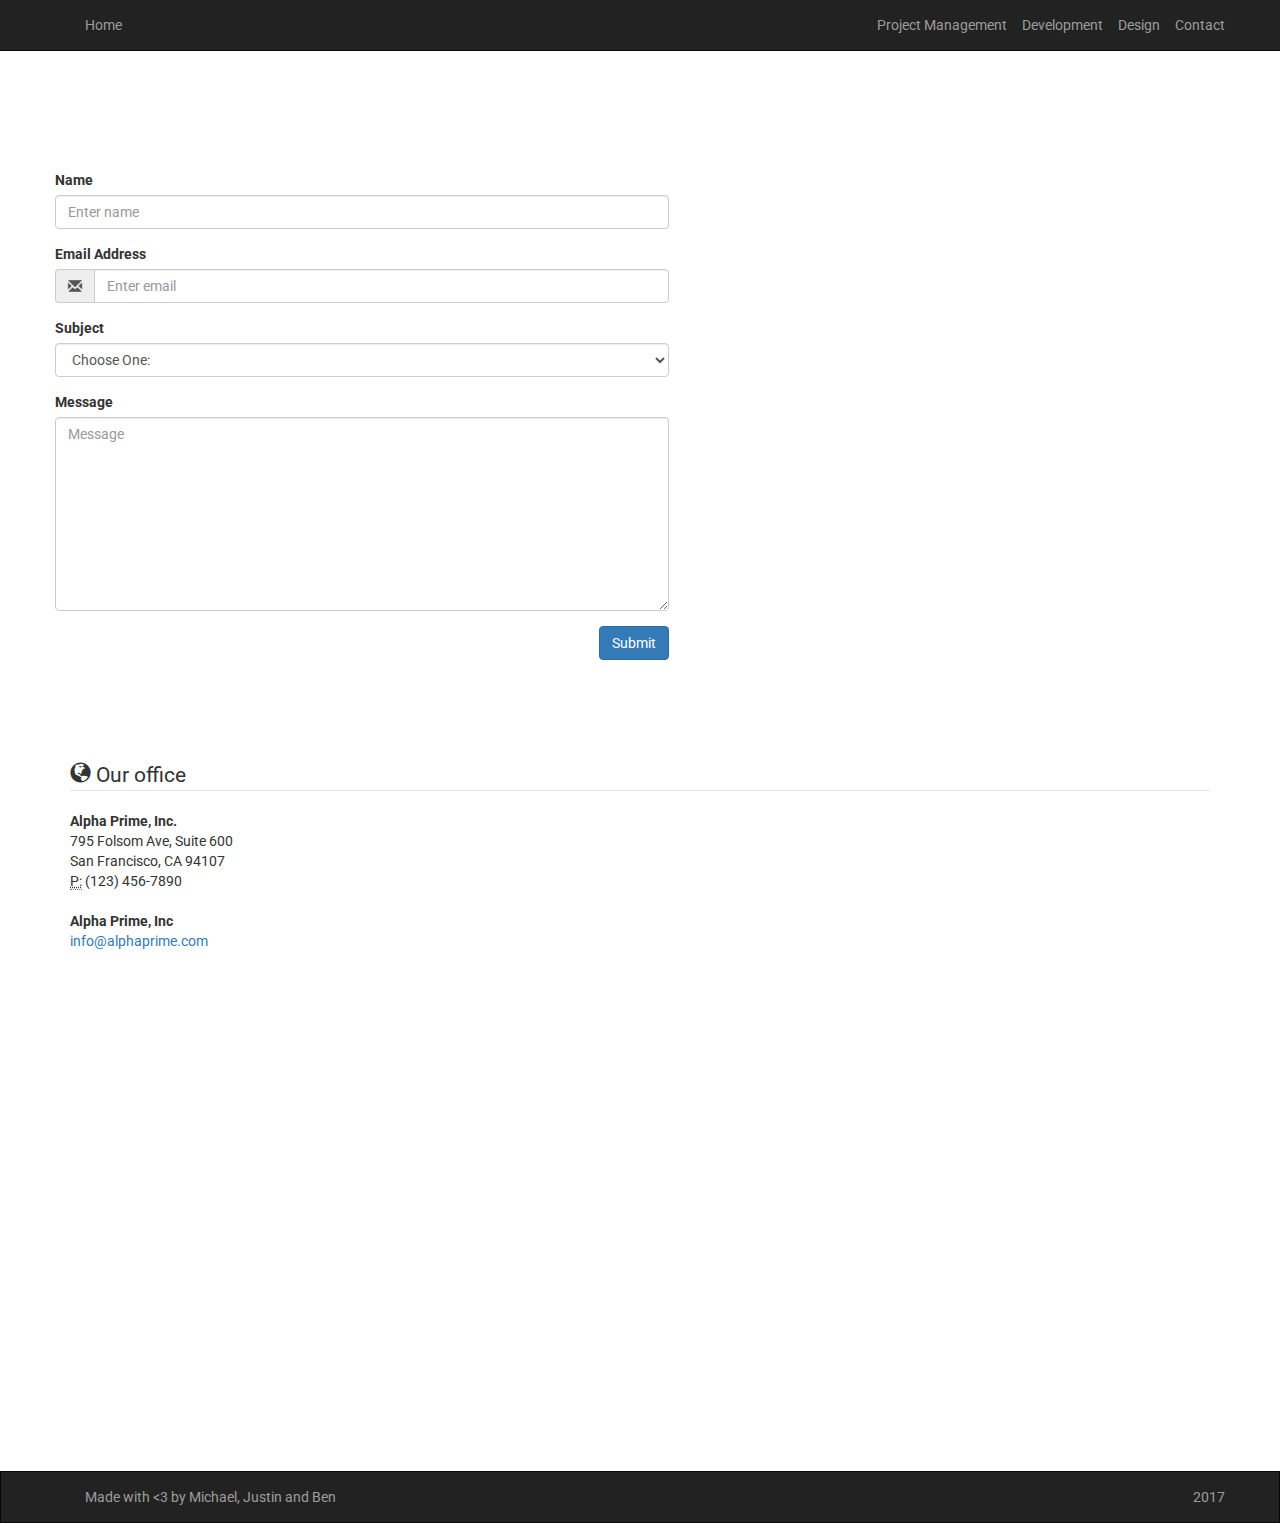
<file: contact.html>
<!doctype html>

<html lang="en">

<head>
    <!-- Load Bootstrap -->
    <link rel="stylesheet" href="http://maxcdn.bootstrapcdn.com/bootstrap/3.3.4/css/bootstrap.min.css">
    <link href="https://fonts.googleapis.com/css?family=Roboto" rel="stylesheet">
    <link rel="stylesheet" href="css/employee-styles.css">
    <link rel="stylesheet" href="css/helpers.css">
    <title>Contact</title>
</head>

<body>
    <nav class="navbar navbar-inverse navbar-fixed-top">
        <div class="container">
            <a class="navbar-text navbar-left" href="index.html">Home</a>
            <a class="navbar-text navbar-right" href="contact.html">Contact</a>
            <a class="navbar-text navbar-right" href="employees/cathy_wicket.html">Design</a>
            <a class="navbar-text navbar-right" href="employees/johnny_football.html">Development</a>
            <a class="navbar-text navbar-right" href="employees/davey_chase.html">Project Management</a>
        </div>
    </nav>
    <div class="container">
        <div class="row vcenter">
            <!--<div class="col-xs-12 col-md-8 margin-top">
                    <h2 class="lead">A nice little bio...</h2>
                </div>
                <div class="col-xs-12 col-md-4 margin-top">
                    <img class="img-circle emp-img" src="../img/WDFT - Justin Bansal.jpg"/>
                    <h1>Cathy Wicket</h1>
                    <h2 class="text-muted">Senior Designer</h2>
                    <h4 class="text-muted">Age 40</h4>
                </div>-->

            <form>
                <div class="row">
                    <div class="col-md-12 col-xs-12">
                        <div class="form-group">
                            <label for="name">
                                Name</label>
                            <input type="text" class="form-control" id="name" placeholder="Enter name" required="required" />
                        </div>
                        <div class="form-group">
                            <label for="email">
                                Email Address</label>
                            <div class="input-group">
                                <span class="input-group-addon"><span class="glyphicon glyphicon-envelope"></span>
                                </span>
                                <input type="email" class="form-control" id="email" placeholder="Enter email" required="required" /></div>
                        </div>
                        <div class="form-group">
                            <label for="subject">
                                Subject</label>
                            <select id="subject" name="subject" class="form-control" required="required">
                                <option value="na" selected="">Choose One:</option>
                                <option value="service">General Customer Service</option>
                                <option value="suggestions">Suggestions</option>
                                <option value="product">Product Support</option>
                            </select>
                        </div>
                    </div>
                    <div class="col-md-12 col-xs-12">
                        <div class="form-group">
                            <label for="name">
                                Message</label>
                            <textarea name="message" id="message" class="form-control" rows="9" cols="25" required="required" placeholder="Message"></textarea>
                        </div>
                    </div>
                    <div class="col-md-12 col-xs-12">
                        <button type="submit" class="btn btn-primary pull-right" id="btnContactUs">
                            Submit</button>
                    </div>
                </div>
            </form>
        </div>
        <div class="row">
            <div class="col-md-12 col-xs-12">
                <form class="office">
                <legend><span class="glyphicon glyphicon-globe"></span> Our office</legend>
                <address>
                    <strong>Alpha Prime, Inc.</strong><br>
                    795 Folsom Ave, Suite 600<br>
                    San Francisco, CA 94107<br>
                    <abbr title="Phone">
                        P:</abbr>
                    (123) 456-7890
                </address>
                <address>
                    <strong>Alpha Prime, Inc</strong><br>
                    <a href="mailto:#">info@alphaprime.com</a>
                </address>
                </form>
            </div>
        </div>
        
        <div class="bloat">
        </div>
    </div>
    <nav class="navbar navbar-inverse border-radius-initial" style="margin-bottom: 0px">
        <div class="container">
            <p class="navbar-text navbar-left">Made with &#60;3 by Michael, Justin and Ben</p>
            <p class="navbar-text navbar-right">2017</p>
        </div>
    </nav>
</body>

</html>
</file>
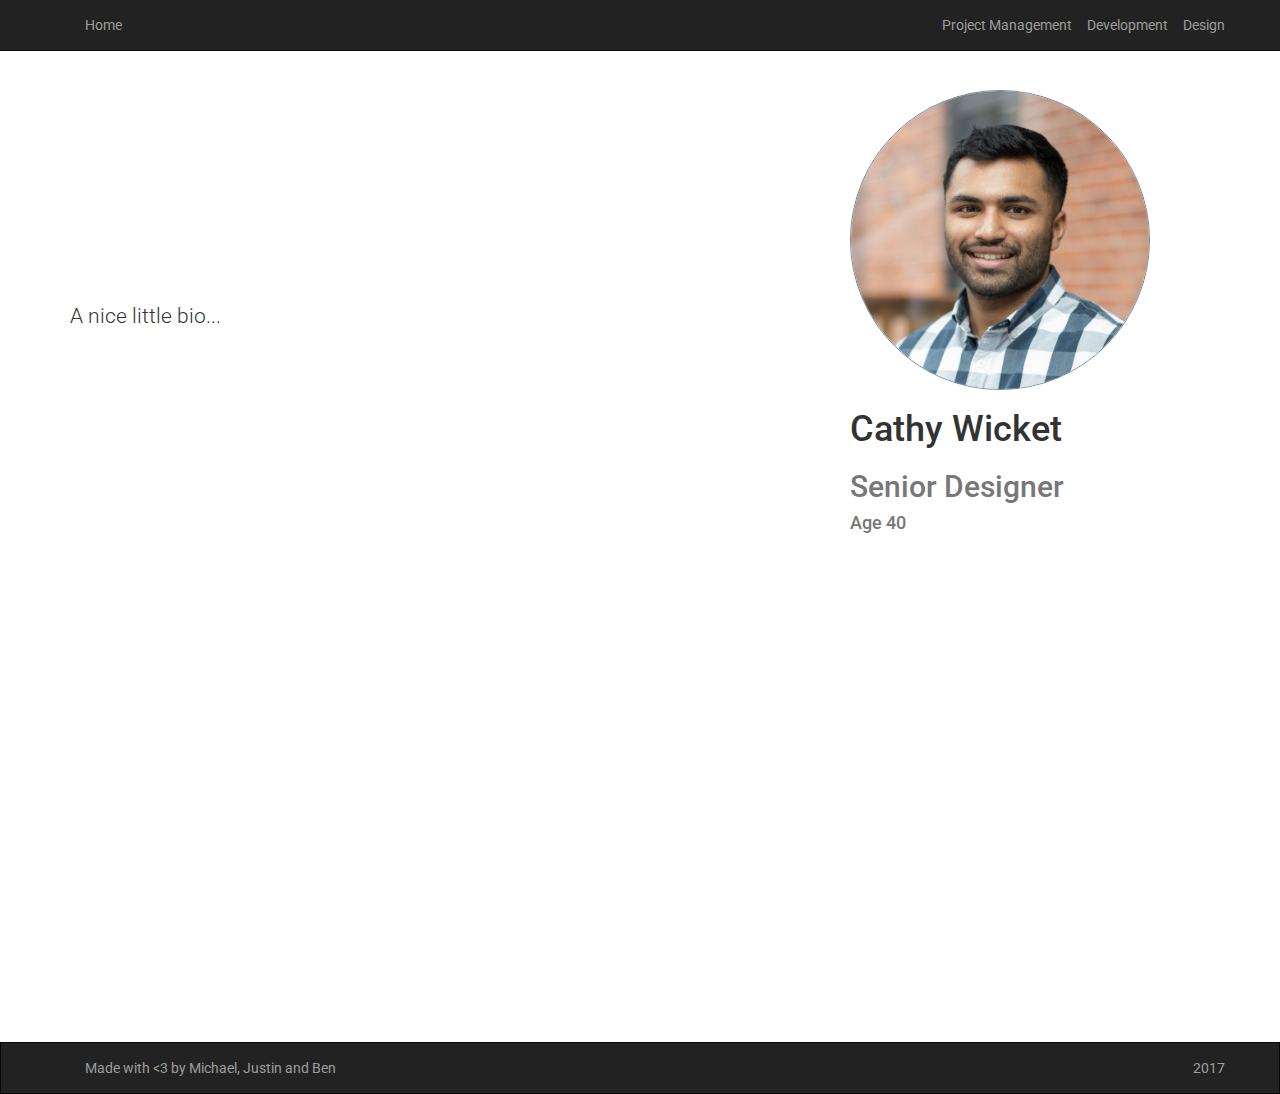
<file: employees/cathy_wicket.html>
<!doctype html>

<html lang="en">
    <head>
        <!-- Load Bootstrap -->
        <link rel="stylesheet" href="http://maxcdn.bootstrapcdn.com/bootstrap/3.3.4/css/bootstrap.min.css">
        <link href="https://fonts.googleapis.com/css?family=Roboto" rel="stylesheet">
        <link rel="stylesheet" href="../css/employee-styles.css">
        <link rel="stylesheet" href="../css/helpers.css">
    </head>

    <body>
        <nav class="navbar navbar-inverse navbar-fixed-top">
            <div class="container">
                <a class="navbar-text navbar-left" href="../index.html">Home</a>
                <a class="navbar-text navbar-right" href="cathy_wicket.html">Design</a>
                <a class="navbar-text navbar-right" href="johnny_football.html">Development</a>
                <a class="navbar-text navbar-right" href="davey_chase.html">Project Management</a>
            </div>
        </nav>
        <div class="container">
            <div class="row vcenter">
                <div class="col-xs-12 col-md-8 margin-top">
                    <h2 class="lead">A nice little bio...</h2>
                </div>
                <div class="col-xs-12 col-md-4 margin-top">
                    <img class="img-circle emp-img" src="../img/WDFT - Justin Bansal.jpg"/>
                    <h1>Cathy Wicket</h1>
                    <h2 class="text-muted">Senior Designer</h2>
                    <h4 class="text-muted">Age 40</h4>
                </div>
            </div>
            <div class="bloat">
            </div>
        </div>
        <nav class="navbar navbar-inverse border-radius-initial" style="margin-bottom: 0px">
            <div class="container">
                <p class="navbar-text navbar-left">Made with &#60;3 by Michael, Justin and Ben</p>
                <p class="navbar-text navbar-right">2017</p>
            </div>
        </nav>
    </body>
</html>
</file>
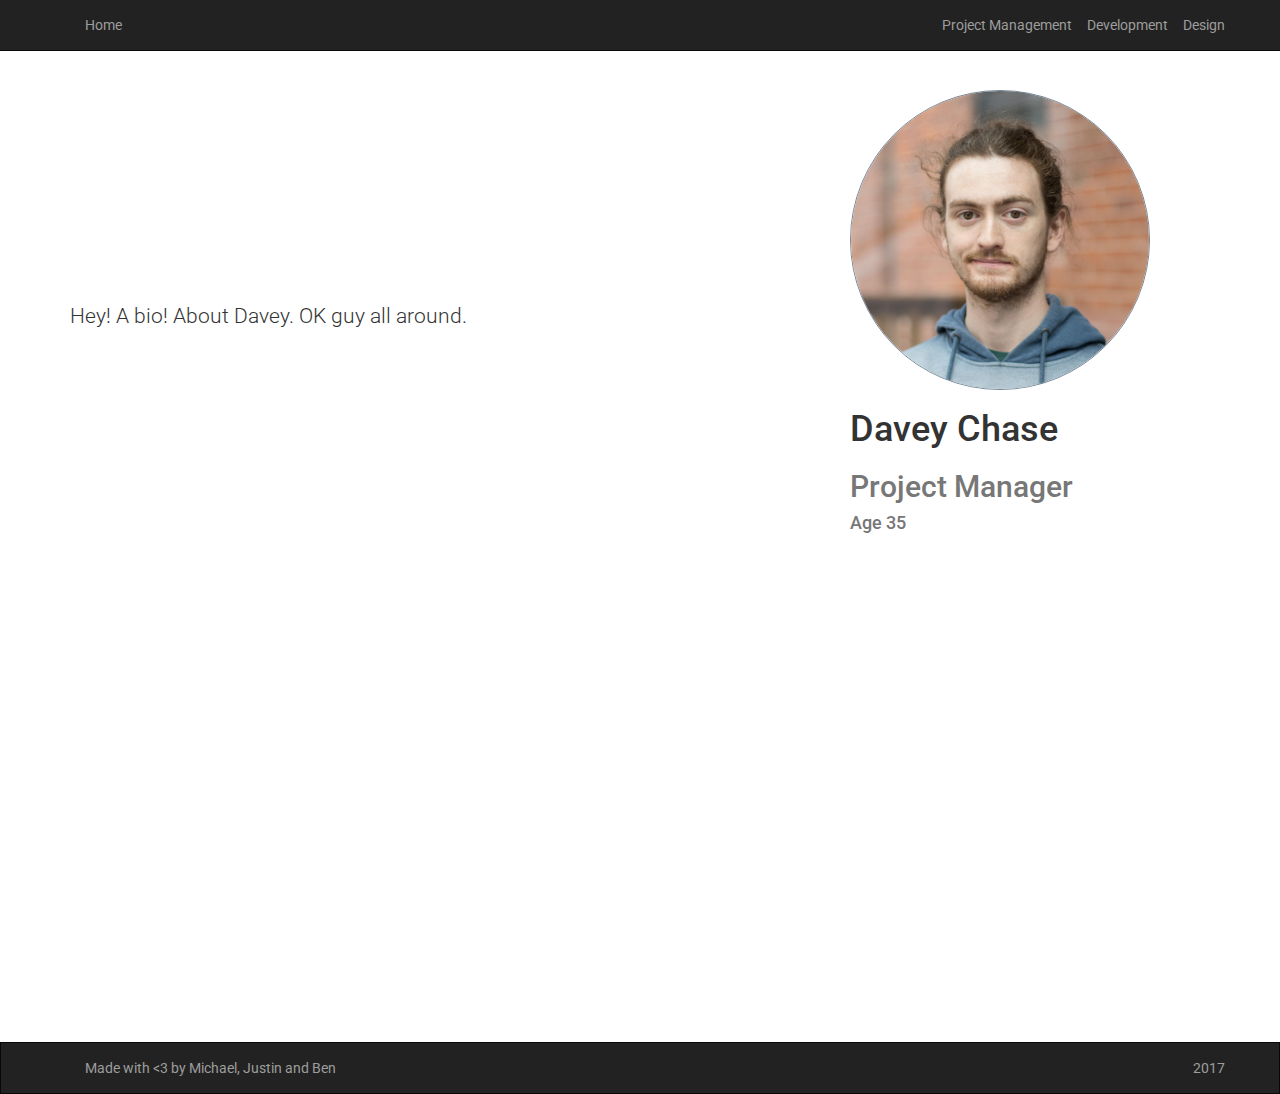
<file: employees/davey_chase.html>
<!doctype html>

<html lang="en">
    <head>
        <!-- Load Bootstrap -->
        <link rel="stylesheet" href="http://maxcdn.bootstrapcdn.com/bootstrap/3.3.4/css/bootstrap.min.css">
        <link href="https://fonts.googleapis.com/css?family=Roboto" rel="stylesheet">
        <link rel="stylesheet" href="../css/employee-styles.css">
        <link rel="stylesheet" href="../css/helpers.css">
    </head>

    <body>
        <nav class="navbar navbar-inverse navbar-fixed-top">
            <div class="container">
                <a class="navbar-text navbar-left" href="../index.html">Home</a>
                <a class="navbar-text navbar-right" href="cathy_wicket.html">Design</a>
                <a class="navbar-text navbar-right" href="johnny_football.html">Development</a>
                <a class="navbar-text navbar-right" href="davey_chase.html">Project Management</a>
            </div>
        </nav>
        <div class="container">
            <div class="row vcenter">
                <div class="col-xs-12 col-md-8 margin-top">
                    <h2 class="lead"> Hey! A bio! About Davey. OK guy all around.</h2>
                </div>
                <div class="col-xs-12 col-md-4 margin-top">
                    <img class="img-circle emp-img" src="../img/WDFT - Michael Carroll.jpg"/>
                    <h1>Davey Chase</h1>
                    <h2 class="text-muted">Project Manager</h2>
                    <h4 class="text-muted">Age 35</h4>
                </div>
            </div>
            <div class="bloat">
            </div>
        </div>
        <nav class="navbar navbar-inverse border-radius-initial" style="margin-bottom: 0px">
            <div class="container">
                <p class="navbar-text navbar-left">Made with &#60;3 by Michael, Justin and Ben</p>
                <p class="navbar-text navbar-right">2017</p>
            </div>
        </nav>
    </body>
</html>
</file>
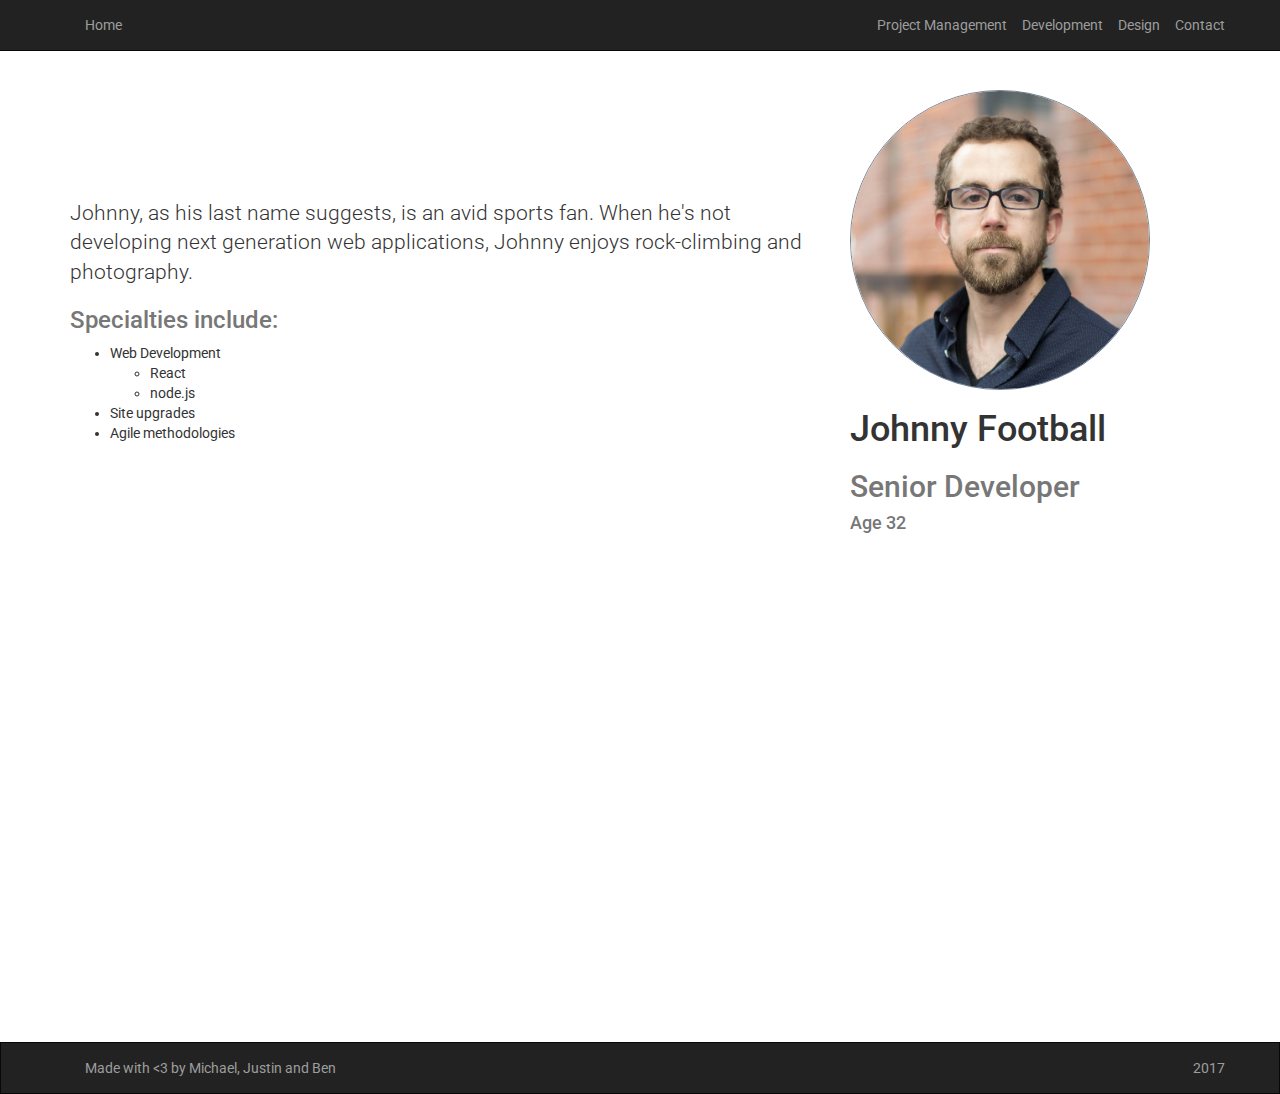
<file: employees/johnny_football.html>
<!doctype html>

<html lang="en">
    <head>
        <!-- Load Bootstrap -->
        <link rel="stylesheet" href="http://maxcdn.bootstrapcdn.com/bootstrap/3.3.4/css/bootstrap.min.css">
        <link href="https://fonts.googleapis.com/css?family=Roboto" rel="stylesheet">
        <link rel="stylesheet" href="../css/employee-styles.css">
        <link rel="stylesheet" href="../css/helpers.css">
        <title>Johnny Football - Senior Developer</title>
    </head>

    <body>
        <nav class="navbar navbar-inverse navbar-fixed-top">
            <div class="container">
                <a class="navbar-text navbar-left" href="../index.html">Home</a>
                <a class="navbar-text navbar-right" href="../contact.html">Contact</a>
                <a class="navbar-text navbar-right" href="cathy_wicket.html">Design</a>
                <a class="navbar-text navbar-right" href="johnny_football.html">Development</a>
                <a class="navbar-text navbar-right" href="davey_chase.html">Project Management</a>
            </div>
        </nav>
        <div class="container">
            <div class="row vcenter">
                <div class="col-xs-12 col-md-8 margin-top">
                    <h2 class="lead">Johnny, as his last name suggests, is an avid sports fan. When he's    not
                        developing next generation web applications, Johnny enjoys rock-climbing and 
                        photography.</h2>
                    <h3 class="text-muted">Specialties include:</h4>
                    <ul>
                        <li>Web Development</li>
                        <ul>
                            <li>React</li>
                            <li>node.js</li>
                        </ul>
                        <li>Site upgrades</li>
                        <li>Agile methodologies</li>
                    </ul>
                </div>
                <div class="col-xs-12 col-md-4 margin-top">
                    <img class="img-circle emp-img" src="../img/WDFT - Ben Mitchell.jpg"/>
                    <h1>Johnny Football</h1>
                    <h2 class="text-muted">Senior Developer</h2>
                    <h4 class="text-muted">Age 32</h4>
                </div>
            </div>
            <div class="bloat">
            </div>
        </div>
        <nav class="navbar navbar-inverse border-radius-initial" style="margin-bottom: 0px">
            <div class="container">
                <p class="navbar-text navbar-left">Made with &#60;3 by Michael, Justin and Ben</p>
                <p class="navbar-text navbar-right">2017</p>
            </div>
        </nav>
    </body>
</html>
</file>
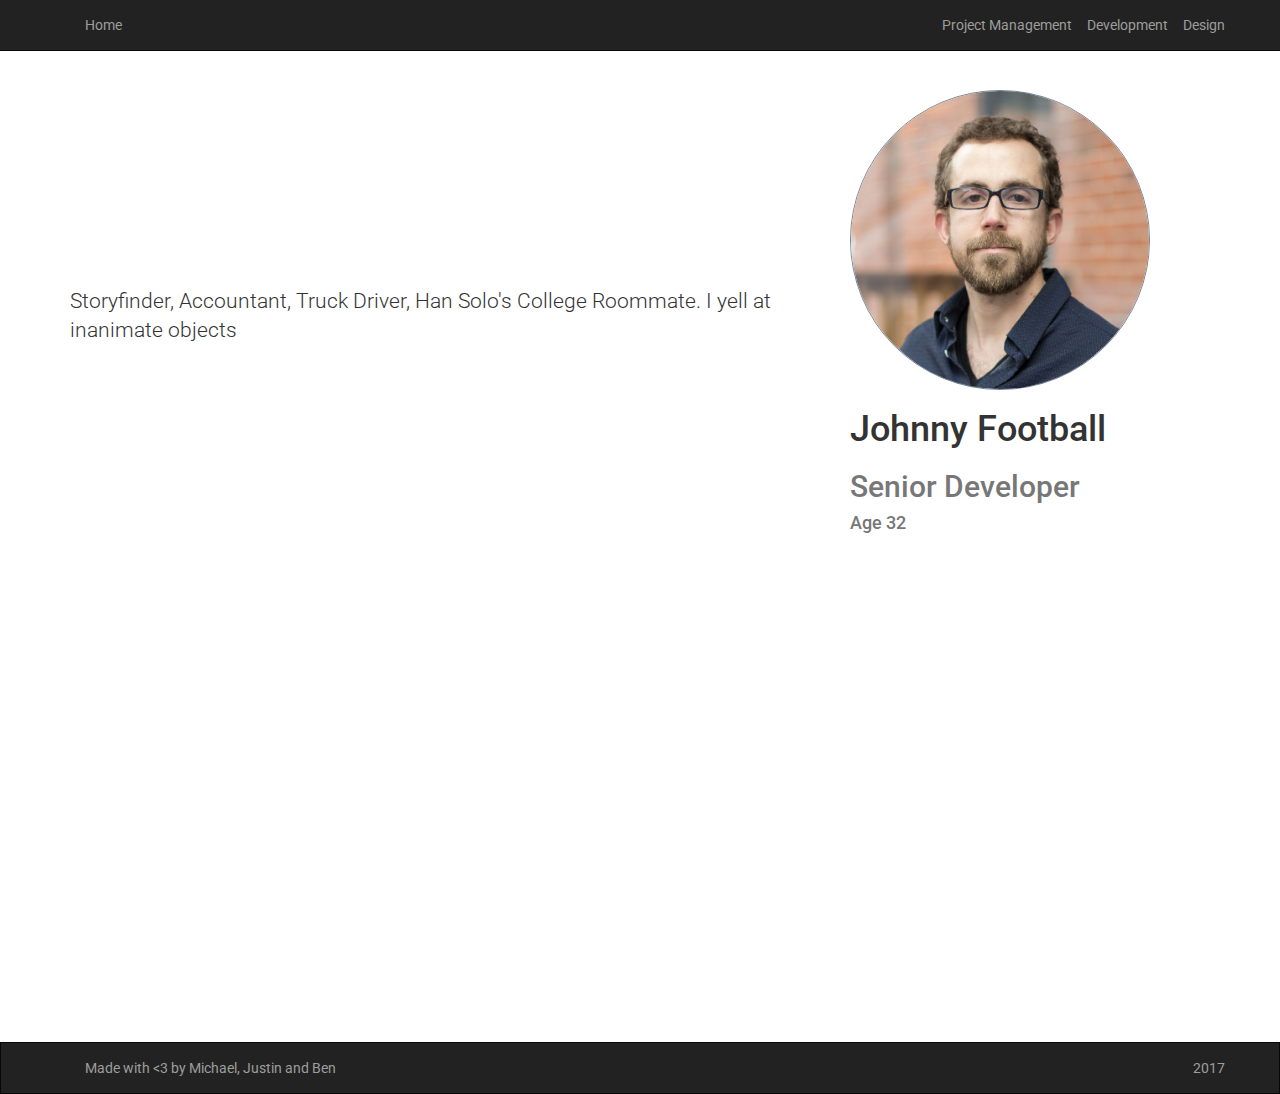
<file: employees/template.html>
<!doctype html>

<html lang="en">
    <head>
        <!-- Load Bootstrap -->
        <link rel="stylesheet" href="http://maxcdn.bootstrapcdn.com/bootstrap/3.3.4/css/bootstrap.min.css">
        <link href="https://fonts.googleapis.com/css?family=Roboto" rel="stylesheet">
        <link rel="stylesheet" href="../css/employee-styles.css">
        <link rel="stylesheet" href="../css/helpers.css">
    </head>

    <body>
        <nav class="navbar navbar-inverse navbar-fixed-top">
            <div class="container">
                <a class="navbar-text navbar-left" href="../index.html">Home</a>
                <a class="navbar-text navbar-right" href="cathy_wicket.html">Design</a>
                <a class="navbar-text navbar-right" href="johnny_football.html">Development</a>
                <a class="navbar-text navbar-right" href="davey_chase.html">Project Management</a>
            </div>
        </nav>
        <div class="container">
            <div class="row vcenter">
                <div class="col-xs-12 col-md-8 margin-top">
                    <h2 class="lead">Storyfinder, Accountant, Truck Driver, Han Solo's College Roommate. I yell at inanimate objects</h2>
                </div>
                <div class="col-xs-12 col-md-4 margin-top">
                    <img class="img-circle emp-img" src="../img/WDFT - Ben Mitchell.jpg"/>
                    <h1>Johnny Football</h1>
                    <h2 class="text-muted">Senior Developer</h2>
                    <h4 class="text-muted">Age 32</h4>
                </div>
            </div>
            <div class="bloat">
            </div>
        </div>
        <nav class="navbar navbar-inverse border-radius-initial" style="margin-bottom: 0px">
            <div class="container">
                <p class="navbar-text navbar-left">Made with &#60;3 by Michael, Justin and Ben</p>
                <p class="navbar-text navbar-right">2017</p>
            </div>
        </nav>
    </body>
</html>
</file>
<file: css/employee-styles.css>
* {
    font-family: 'Roboto', Helvetica, sans-serif;
}

body {
    padding-top: 70px;  
}

.bio {
    padding: 20px;
    font-weight: 300;
    font-style: italic;
    border: 1px solid lightslategrey;
    height: 100%;
}

.vcenter {
    display: flex;
    align-content: center;
    align-items: center;
 }

 .emp-img {
     border: 1px solid lightslategray;
     object-fit: cover;
     object-position: center;
     max-width: 300px;
 }
</file>
<file: css/helpers.css>
/*Use for general styling an apply to all pages*/

* {
   font-family: 'Roboto', Helvetica, sans-serif;
   box-sizing: border-box;
}

a:hover {
    text-decoration: none;
}

nav a.navbar-text:hover {
    color:white;
}

.bloat {
    height: 500px;
}

.border-radius-initial {
    border-radius: initial;
}

.vcenter {
    display: flex;
    align-content: center;
    align-items: center;
 }

 .emp-img {
     border: 1px solid lightslategray;
     object-fit: cover;
     object-position: center;
     max-width: 300px;
 }

 .margin-top {
     margin-top: 20px;
 }

 .margin-bottom {
     margin-bottom: 20px;
 }

 .slogan {
     text-transform: uppercase;
     /*border: 1px solid lightsteelblue;*/
     padding: 20px;
     margin-top: 20px;
 }

 .slogan .btn a {
     text-decoration: none;
     color:white;
 }

 form {
     margin-top: 100px;
 }

/*to make contact form extend down */
 @media (min-width: 992px) { 
    .col-md-6 {
        width: 100%;
    }
 }


 @media screen and (max-width: 767px) {
     .vcenter {
         display: inline-block;
     }
 }
</file>
